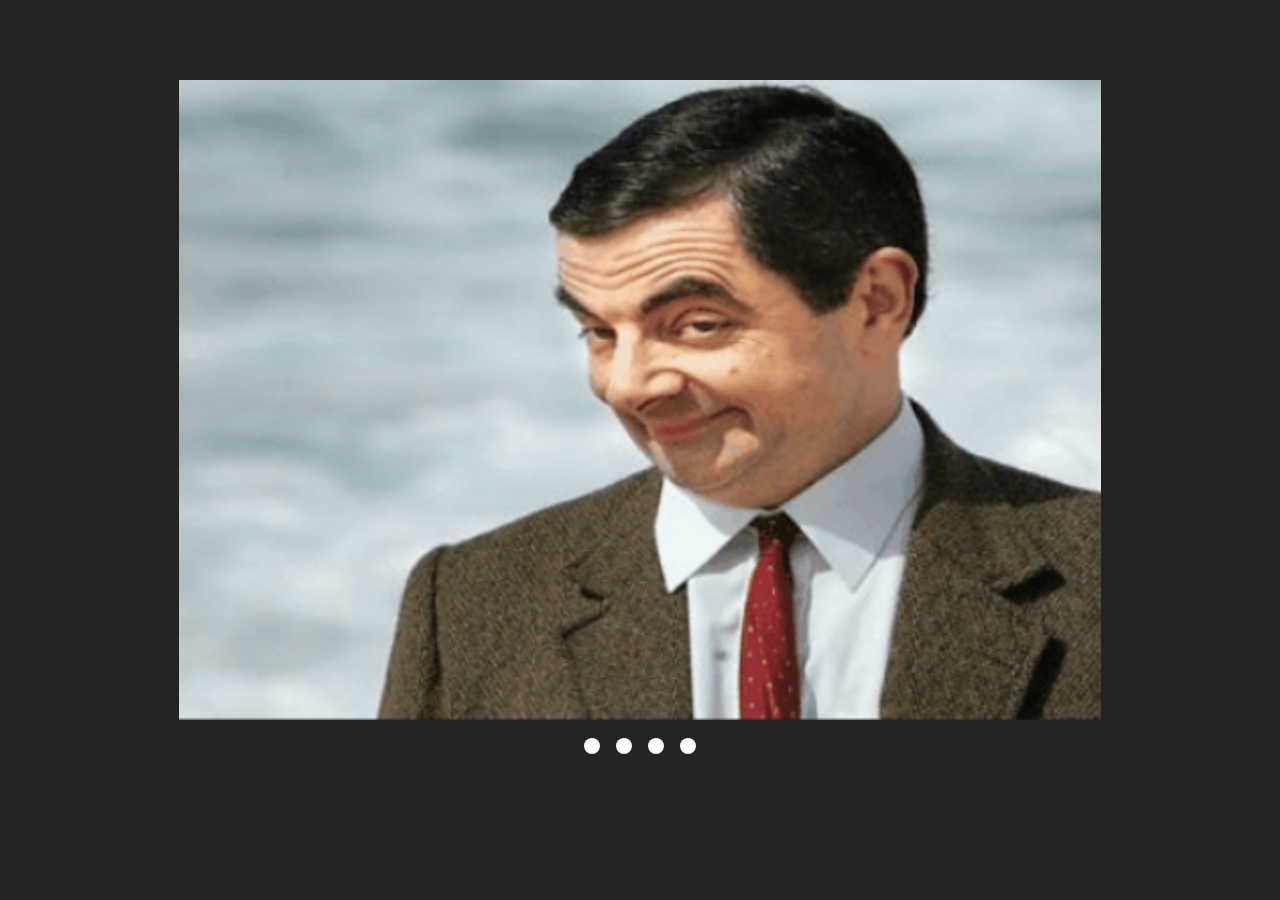
<file: index.html>
<!DOCTYPE html>
<html lang="en">
<head>
    <meta charset="UTF-8">
    <meta name="viewport" content="width=device-width, initial-scale=1.0">
    <title>Slider</title>
    <link rel="stylesheet" href="style.css">
</head>
<body>
    <div class="wrapper">
        <input type="radio" name="slider" id="slide1" checked>
        <input type="radio" name="slider" id="slide2">
        <input type="radio" name="slider" id="slide3">
        <input type="radio" name="slider" id="slide4">

        <div class="slider">
            <div class="slides slide1">
                <img src="assets/mem1.png" alt="Slide 1">
            </div>
            <div class="slides slide2">
                <img src="assets/mem2.png" alt="Slide 2">
            </div>
            <div class="slides slide3">
                <img src="assets/mem3.png" alt="Slide 3">
            </div>
            <div class="slides slide4">
                <img src="assets/mem4.png" alt="Slide 4">
            </div>
        </div>

        <div class="controls">
            <label for="slide1"></label>
            <label for="slide2"></label>
            <label for="slide3"></label>
            <label for="slide4"></label>
        </div>
    </div>
</body>
</html>
</file>
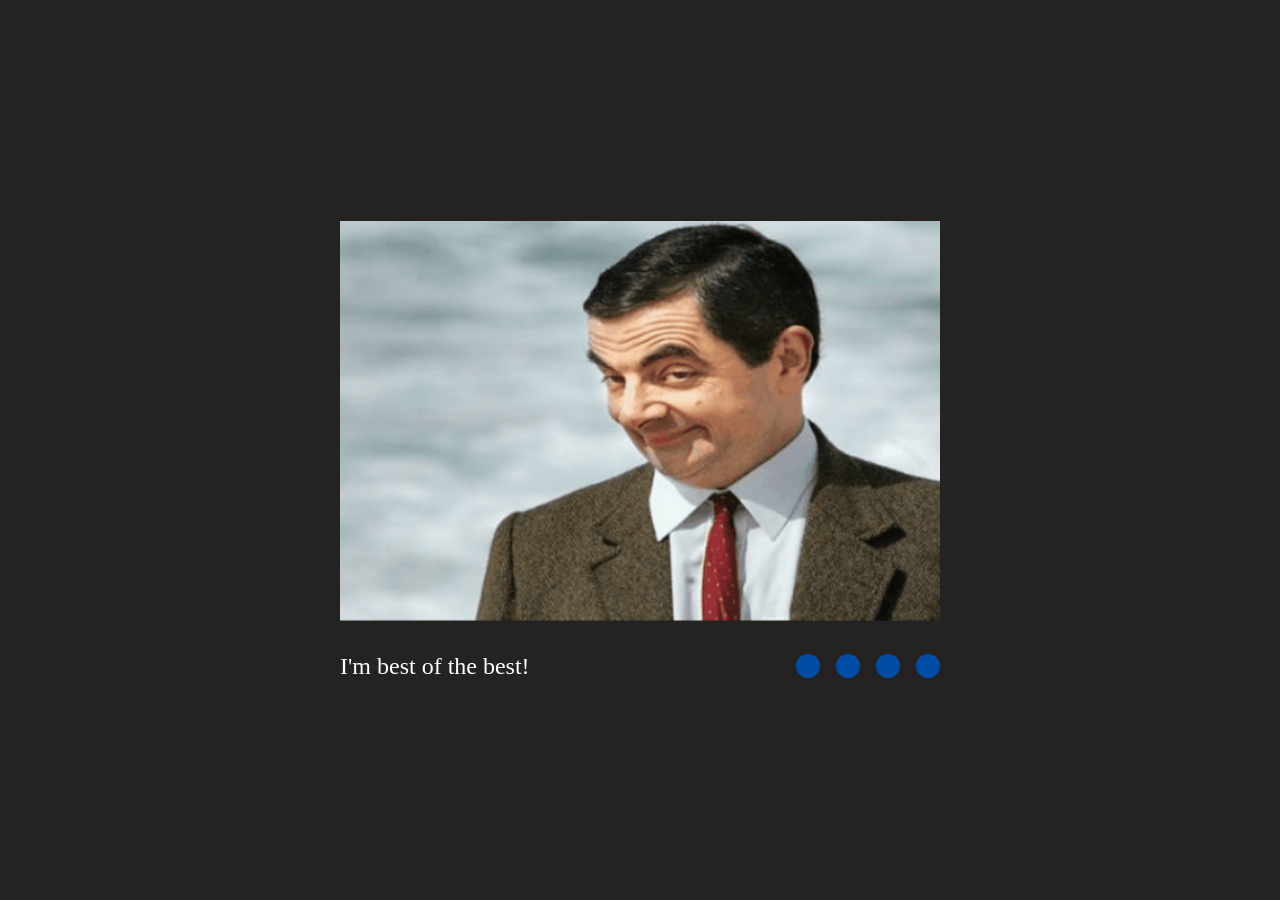
<file: cssMemeSlider/index.html>
<!DOCTYPE html>
<html lang="en">
<head>
    <meta charset="UTF-8">
    <meta name="viewport" content="width=device-width, initial-scale=1.0">
    <title>Slider</title>
    <link rel="stylesheet" href="style.css">
</head>
<body>
    <div class="wrapper">
        <input type="radio" name="slider" id="slide1" checked>
        <input type="radio" name="slider" id="slide2">
        <input type="radio" name="slider" id="slide3">
        <input type="radio" name="slider" id="slide4">

        <div class="slider-container">
            <div class="slider">
                <div class="slides">
                    <div>
                        <img src="assets/mem1.png" alt="Slide 1">
                    </div>
                    <div>
                        <img src="assets/mem2.png" alt="Slide 2">
                    </div>
                    <div>
                        <img src="assets/mem3.png" alt="Slide 3">
                    </div>
                    <div>
                        <img src="assets/mem4.png" alt="Slide 4">
                    </div>
                </div>
            </div>

            <div class="caption-controls-wrapper">
                <div class="caption-wrapper">
                    <div class="caption" id="caption1">I'm best of the best!</div>
                    <div class="caption" id="caption2">I'm best of the best of the best!!!</div>
                    <div class="caption" id="caption3">Keep going...I believe in you!</div>
                    <div class="caption" id="caption4">Don't stop</div>
                </div>
                <div class="controls">
                    <label for="slide1"></label>
                    <label for="slide2"></label>
                    <label for="slide3"></label>
                    <label for="slide4"></label>
                </div>
            </div>
        </div>
    </div>
</body>
</html>
</file>
<file: style.css>
* {
    margin: 0;
    padding: 0;
    box-sizing: border-box;
}

body {
    background-color: #252222;
    font-size: 1rem;
}

.wrapper {
    width: 80%; 
    margin: 80px auto; 
    display: flex;
    flex-direction: column;
    align-items: center;
}

.slider {
    width: 90%;
    height: 50vw; 
    max-height: 100vh; 
    display: flex;
    flex-direction: row; /* Помещаем слайды в одну строку */
    overflow: hidden;
}

.slides {
    flex: 0 0 100%; /* Каждый слайд занимает 100% ширины контейнера */
    transition: transform 0.5s ease-in-out, opacity 0.5s ease-in-out;
}

.slides img {
    width: 100%;
    height: 100%;
    object-fit: cover;
}

input[type="radio"] {
    display: none;
}

/* Управляем видимостью слайдов с помощью transform */
#slide1:checked ~ .slider {
    transform: translateX(0%);
}
#slide2:checked ~ .slider {
    transform: translateX(-100%);
}
#slide3:checked ~ .slider {
    transform: translateX(-200%);
}
#slide4:checked ~ .slider {
    transform: translateX(-300%);
}

.controls {
    display: flex;
    justify-content: center;
    gap: 1rem; /* Отступы между контролами */
    margin-top: 2vh;
}

.controls label {
    cursor: pointer;
    width: 1rem;
    height: 1rem;
    background-color: #fff;
    border-radius: 50%;
    transition: background-color 0.3s;
}

.controls label:hover {
    background-color: #ddd;
}
</file>
<file: cssMemeSlider/style.css>
* {
    margin: 0;
    padding: 0;
    box-sizing: border-box;
}

body {
    background-color: #252222;
    font-size: 1rem;
    display: flex;
    justify-content: center;
    align-items: center;
    height: 100vh;
    overflow: hidden;
}

.wrapper {
    width: 80%;
    margin: 40px auto;
    display: flex;
    flex-direction: column;
    align-items: center;
}

.slider-container {
    display: flex;
    flex-direction: column;
    align-items: center;
    width: 100%;
    position: relative;
}

.slider {
    width: 100%;
    max-width: 600px;
    height: 50vw;
    max-height: 400px;
    display: flex;
    overflow: hidden;
    position: relative;
    margin-bottom: 1rem;
}

.slides {
    display: flex;
    width: 400%;
    transition: transform 0.5s ease-in-out;
}

.slides > div {
    flex: 1 0 100%;
}

.slides img {
    width: 100%;
    height: 100%;
    object-fit: cover;
}

input[type="radio"] {
    display: none;
}
input[type="radio"]:checked + .controls label {
    background-color: transparent; 
    border: 2px solid #fff; 
}

#slide1:checked ~ .slider-container .slider .slides {
    transform: translateX(0%);
}
#slide2:checked ~ .slider-container .slider .slides {
    transform: translateX(-100%);
}
#slide3:checked ~ .slider-container .slider .slides {
    transform: translateX(-200%);
}
#slide4:checked ~ .slider-container .slider .slides {
    transform: translateX(-300%);
}


.caption-controls-wrapper {
    display: flex;
    align-items: center;
    justify-content: space-between;
    width: 100%;
    max-width: 600px;
    margin-top: 1rem; 
}

.caption-wrapper {
    flex: 1;
    text-align: left;
    color: white;
    font-size: 1.5rem;
}

.caption {
    display: none; 
    transition: opacity 0.5s;
}

#slide1:checked ~ .slider-container .caption-controls-wrapper .caption-wrapper #caption1 {
    display: block;
}
#slide2:checked ~ .slider-container .caption-controls-wrapper .caption-wrapper #caption2 {
    display: block;
}
#slide3:checked ~ .slider-container .caption-controls-wrapper .caption-wrapper #caption3 {
    display: block;
}
#slide4:checked ~ .slider-container .caption-controls-wrapper .caption-wrapper #caption4 {
    display: block;
}

.controls {
    display: flex;
    gap: 1rem;
}

.controls label {
    cursor: pointer;
    width: 1.5rem;
    height: 1.5rem;
    background-color: #004da6;
    border-radius: 50%;
    transition: background-color 0.3s;
}

.controls label:hover {
    background-color: #ddd;
}


@media (max-width: 768px) {
    .slider-container {
        flex-direction: column;
        align-items: center;
    }

    .slider {
        width: 100%;
    }

    .caption-controls-wrapper {
        flex-direction: column;
        align-items: center;
        text-align: center;
    }

    .caption-wrapper {
        margin-bottom: 1rem;
    }

    .controls {
        margin-top: 1rem;
    }
}
</file>
